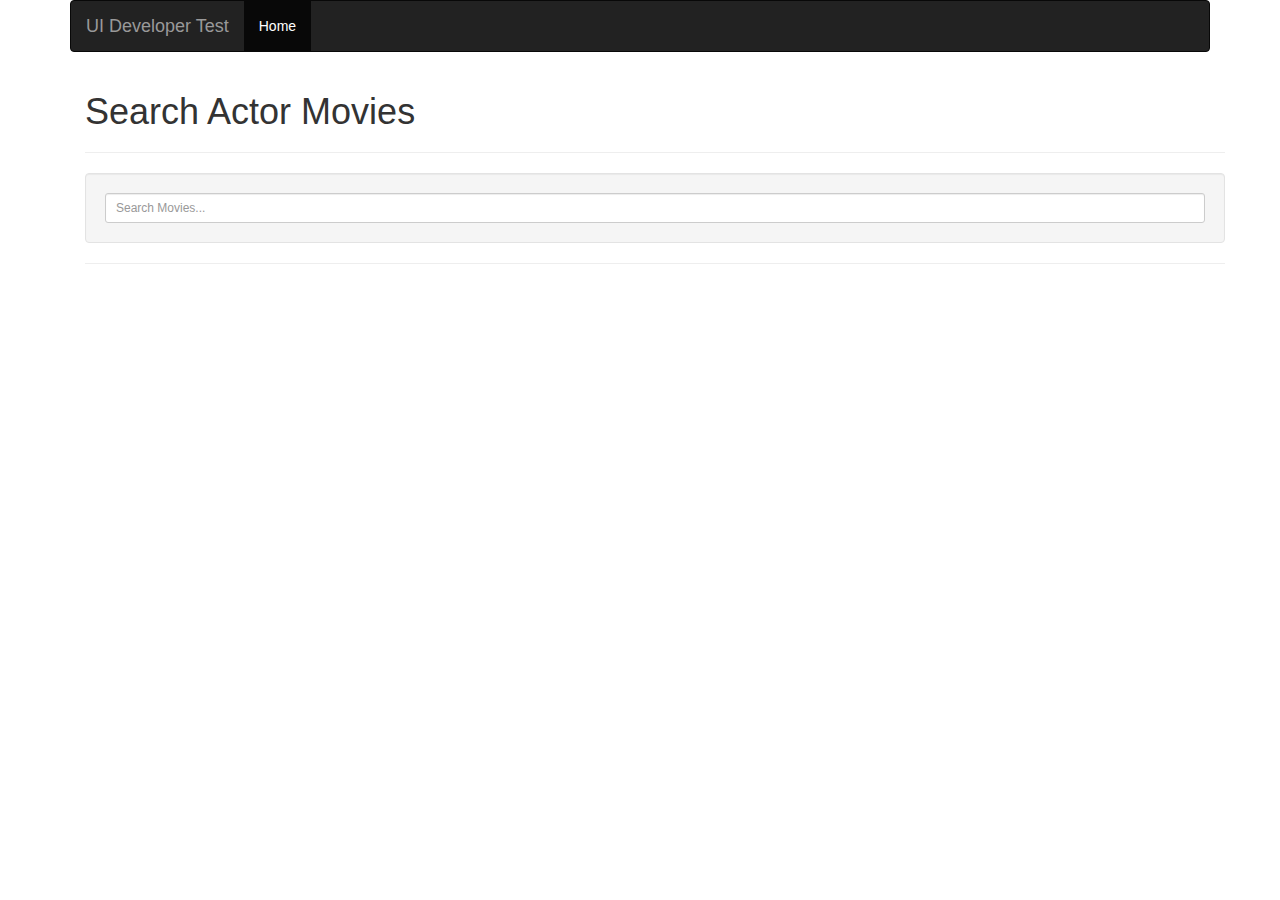
<file: app/index.html>
<!doctype html>
<html data-ng-app="moviesApp">
	<head>
		<title>UI Developer Test</title>
		<link rel="stylesheet" type="text/css" href="lib/bootstrap/css/bootstrap.min.css">
		<link rel="stylesheet" type="text/css" href="css/app.css">		
	</head>
	<body ng-cloak>
		<div class="container">	
		<nav class="navbar navbar-inverse" role="navigation">
		  <div class="container-fluid">
		    <!-- Brand and toggle get grouped for better mobile display -->
		    <div class="navbar-header">
		      <a class="navbar-brand" href="#">UI Developer Test</a>
		    </div>

		    <!-- Collect the nav links, forms, and other content for toggling -->
		    <div class="collapse navbar-collapse" id="bs-example-navbar-collapse-1">
		      <ul class="nav navbar-nav">
		      	<li class="active"><a href="#/search">Home</a></li>	
		      </ul>		      
		    </div><!-- /.navbar-collapse -->
		  </div><!-- /.container-fluid -->
		</nav>		
			<!-- SPA view-->
			<div ng-view></div>
		</div>
		<script src="lib/jquery-2.1.0.js"></script>
		<script src="lib/bootstrap/js/bootstrap.min.js"></script>
		<script src="lib/angular.min.js"></script>
		<script src="lib/angular-route.min.js"></script>
		<script src="lib/angular-resource.min.js"></script>
		<script src="js/app.js"></script>
		<script src="js/controllers/MovieAppListController.js"></script>
		<script src="js/controllers/ActorController.js"></script>
		<script src="js/services/MovieAppDataService.js"></script>
	</body>
</html>
</file>
<file: app/css/app.css>
/* app css stylesheet */

.menu {
  list-style: none;
  border-bottom: 0.1em solid black;
  margin-bottom: 2em;
  padding: 0 0 0.5em;
}

.menu:before {
  content: "[";
}

.menu:after {
  content: "]";
}

.menu > li {
  display: inline;
}

.menu > li:before {
  content: "|";
  padding-right: 0.3em;
}

.menu > li:nth-child(1):before {
  content: "";
  padding: 0;
}

[ng\:cloak], [ng-cloak], [data-ng-cloak], [x-ng-cloak], .ng-cloak, .x-ng-cloak {
  display: none !important;
}
</file>
